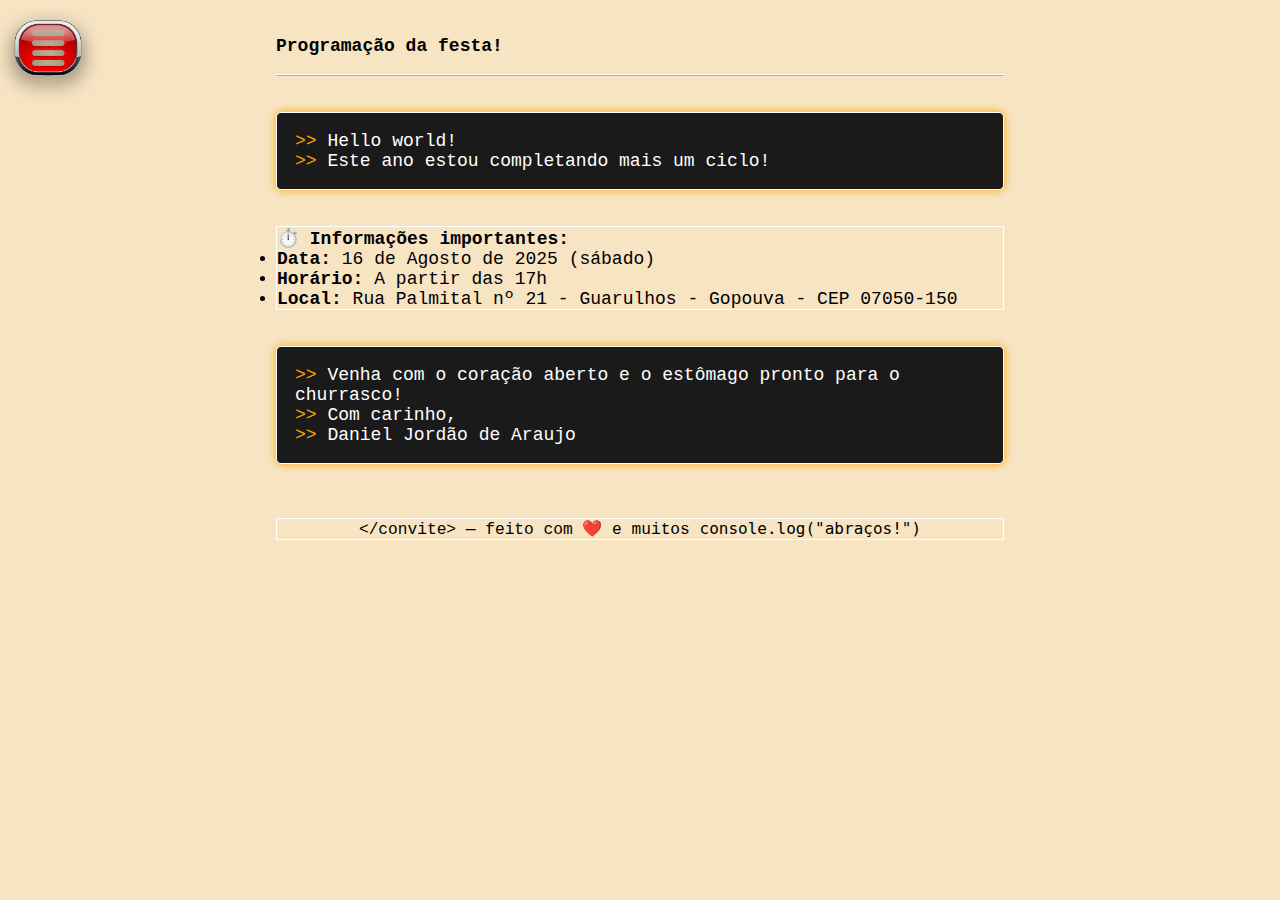
<file: pages/programacao.html>
<!DOCTYPE html>
<html lang="pt-br">
<head>
  <meta charset="UTF-8">
  <meta name="viewport" content="width=device-width, initial-scale=1">
  <title>Programação</title>
  <link rel="icon" href="../img/cupcake.jpg">
  <link rel="stylesheet" href="../css/menu.css">
  <style>
    *{
        box-sizing: border-box;
    }
    body {
        background-color: rgb(246, 228, 195);
        font-family: 'Courier New', Courier, monospace;
    }
    .body{
        padding: 2rem;
        max-width: 800px;
        margin: auto;
        border: none;
    }
    h1, h2 {
        color: black;
    }
    .linha {
        border-bottom: 1px solid orange;
        margin: 1rem 0;
    }
    .info {
        margin-top: 2rem;
    }
    .tag {
        color: orange;
    }
    .terminal {
        background-color: #1a1a1a;
        padding: 1rem;
        border-radius: 5px;
        box-shadow: 0 0 10px orange;
         color: #ffffff;
        margin-top: 2rem;
    }
    .footer {
        text-align: center;
        margin-top: 3rem;
        font-size: 0.9rem;
        color: #000000;
    }
    
  </style>
</head>
<body>
    <img onclick="menu(nPOP++)" id="menubtn" src="../img/menu-btn.png">
    <nav class="menuhover">
        <img onclick="window.location.href='../index.html'" id="logo" src="../img/logoF1.png">
        <div class="btns" id="times"></div>
        <div class="btns" id="bandeira">Bandeira verde</div>
        <div class="btns"><b class="bNumero">1</b><b class="bEmoji">📝</b><button><a href="./sobre.html">Memórias</a></button></div>
        <div class="btns"><b class="bNumero">2</b><b class="bEmoji">⏱️</b><button><a href="./programacao.html">Programação</a></button></div>
        <div class="btns"><b class="bNumero">3</b><b class="bEmoji">✔️</b><button><a href="./press.html">Confirme sua presença!</a></button></div>
        <div class="btns"><b class="bNumero">4</b><b class="bEmoji">🎁</b><button><a href="./presentes/presentes.html">Lista</a></button></div>
    </nav>
<div class="body">
  <h1>Programação da festa!</h1>
  <div class="linha"></div>

  <div class="terminal">
    <p><span class="tag">&gt;&gt;</span> Hello world!</p>
    <p><span class="tag">&gt;&gt;</span> Este ano estou completando mais um ciclo!</p>
  </div>

  <div class="info">
    <h2>⏱️ Informações importantes:</h2>
    <ul>
      <li><strong>Data:</strong> 16 de Agosto de 2025 (sábado)</li>
      <li><strong>Horário:</strong> A partir das 17h</li>
      <li><strong>Local:</strong> Rua Palmital nº 21 - Guarulhos - Gopouva - CEP 07050-150 </li>

    </ul>
  </div>

  <div class="terminal">
    <p><span class="tag">&gt;&gt;</span> Venha com o coração aberto e o estômago pronto para o churrasco!</p>
    <p><span class="tag">&gt;&gt;</span> Com carinho,</p>
    <p><span class="tag">&gt;&gt;</span> Daniel Jordão de Araujo</p>
  </div>


  <div class="footer">
    &lt;/convite&gt; — feito com ❤️ e muitos <code>console.log("abraços!")</code>
  </div>
</div>
    <script>
        let nPOP = 2;
        const popupmenu = document.getElementsByClassName("menuhover")[0];
        const btnpopup = document.getElementById("menubtn");

        function menu(nPOP) {
            if (nPOP % 2 === 0) {
                popupmenu.style.transform = "translateX(0)";
                btnpopup.style.margin = `1vw 0 0 ${popupmenu.scrollWidth + "px"}`;
            } else {
                popupmenu.style.transform = "translateX(-50vw)";
                btnpopup.style.margin = "1vw 0 0 1vw";
            }
        }
    </script>
</body>
</html>
</file>
<file: css/menu.css>
* {
    margin: 0;
    padding: 0;
    font-size: large;
    box-sizing: border-box;
}

nav {
    z-index: 2;
    background-color: rgb(0, 0, 116);
    display: flex;
    flex-direction: column;
    justify-content: start;
    padding: auto;
    margin: auto;
}
.menuhover {
    position: fixed;
    width: 30vw;
    height: 100vh;
    transform: translateX(-30vw);
    transition: transform 1s ease;
    cursor: pointer;
}

#logo {
    width: 90%;
    padding-top: 5%;
    margin: 0;
}

#times {
    border: none;
    color: white;
    width: 20vw;
    margin-block: 2vh;
    width: 100%;
    justify-content: center;
}

#bandeira {
    color: white;
    background-color: green;
    padding-block: 1%;
    border: none;
    justify-content: center;
}

#menubtn {
    position: fixed;
    z-index: 1;
    width:70px;
    left: 0;
    height: 70px;
    margin: 1vw 0 0 1vw;
    transition: margin 1s ease;
    cursor: pointer;
     filter: drop-shadow(0 7px 10px rgba(0, 0, 0, 0.5));
}

.btns {
    display: flex;
    align-items: center;
    gap: 0.5vw;
    padding: 0.5vh 1vw;
    max-width: 100%;
    width: 100%;
}

.btns b {
    color: white;
    padding: 0 0.3vw;
    white-space: nowrap;
}

.btns button {
    flex: 1 1 auto;
    min-width: 0;
    font-size: clamp(10px, 1.5vw, 16px);
    color: white;
    padding: 0.5vh;
    background-color: transparent;
    white-space: nowrap;
    overflow: hidden;
    text-overflow: ellipsis;
    border: none;
    text-align: left;
    cursor: pointer;
}
a{
    color: white;
}
a:hover{
    transition-duration: 1s;
    color: aqua;
}

div {
    border: 0.1px solid white;
    cursor: pointer;
}
.bEmoji{
    border-left: 2px solid white ;
}
.bNumero {
    margin-right: 2%;
}

@media screen and (max-width:800px) {
    #menubtn {
        width: 15vw;
        height: 15vw;
    }
    .menuhover {
        width: 50vw;
        transform: translateX(-50vw);

}
}
</file>
